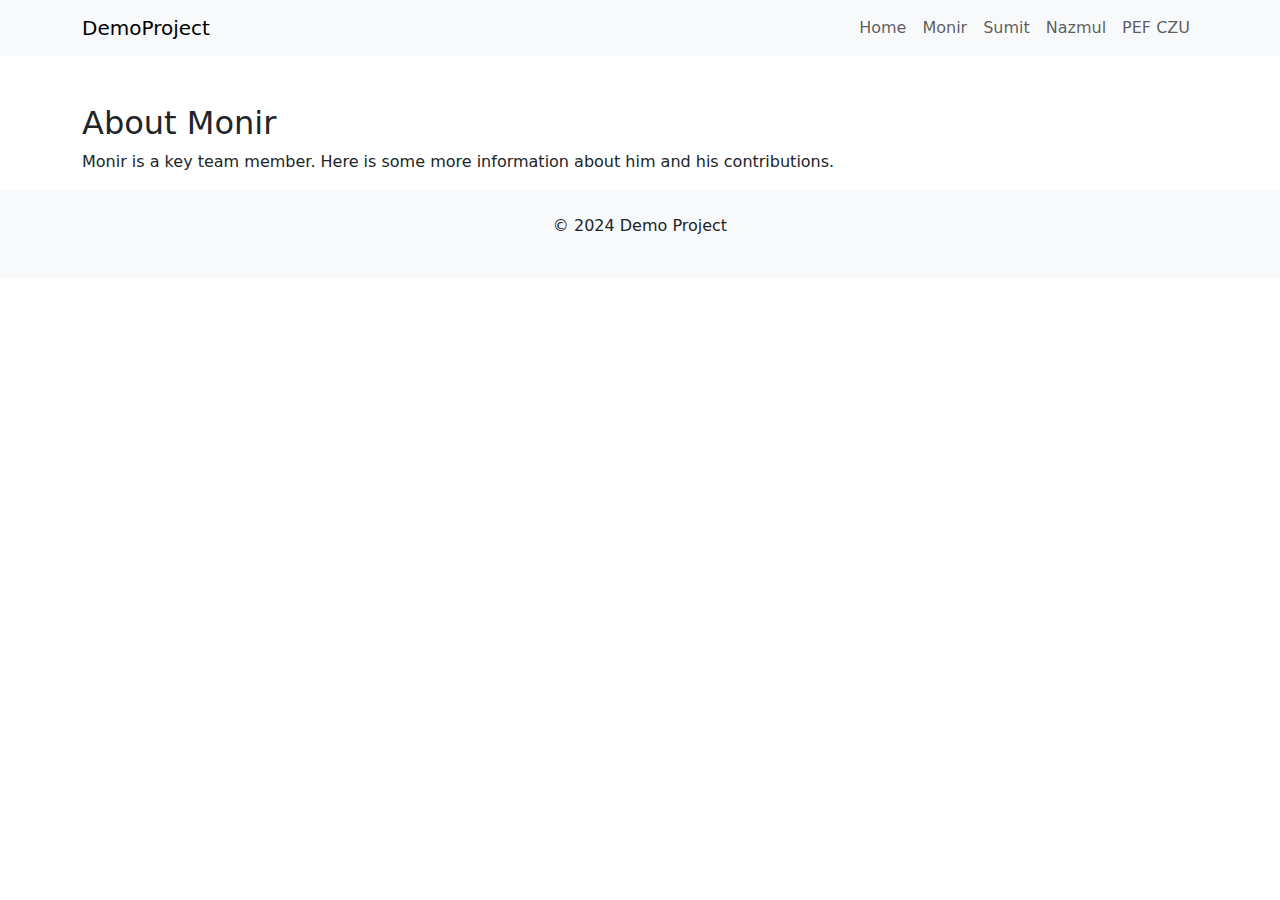
<file: nazmul.html>
<!DOCTYPE html>
<html lang="en">
<head>
    <meta charset="UTF-8">
    <meta name="viewport" content="width=device-width, initial-scale=1.0">
    <title>Monir - Demo Project</title>
    <link href="https://cdn.jsdelivr.net/npm/bootstrap@5.3.3/dist/css/bootstrap.min.css" rel="stylesheet">
</head>
<body>

<!-- Navbar -->
<nav class="navbar navbar-expand-lg navbar-light bg-light">
    <div class="container">
        <a class="navbar-brand" href="index.html">DemoProject</a>
        <button class="navbar-toggler" type="button" data-bs-toggle="collapse" data-bs-target="#navbarNav" aria-controls="navbarNav" aria-expanded="false" aria-label="Toggle navigation">
            <span class="navbar-toggler-icon"></span>
        </button>
        <div class="collapse navbar-collapse" id="navbarNav">
            <ul class="navbar-nav ms-auto">
                <li class="nav-item"><a class="nav-link" href="index.html">Home</a></li>
                <li class="nav-item"><a class="nav-link" href="monir.html">Monir</a></li>
                <li class="nav-item"><a class="nav-link" href="sumit.html">Sumit</a></li>
                <li class="nav-item"><a class="nav-link" href="nazmul.html">Nazmul</a></li>
                <li class="nav-item"><a class="nav-link" href="pef.html">PEF CZU</a></li>
            </ul>
        </div>
    </div>
</nav>

<!-- Main Content -->
<main class="container mt-5">
    <section>
        <h2>About Monir</h2>
        <p>Monir is a key team member. Here is some more information about him and his contributions.</p>
    </section>
</main>

<!-- Footer -->
<footer class="text-center py-4 bg-light">
    <p>&copy; 2024 Demo Project</p>
</footer>

<script src="https://cdn.jsdelivr.net/npm/bootstrap@5.3.3/dist/js/bootstrap.bundle.min.js"></script>
</body>
</html>
</file>
